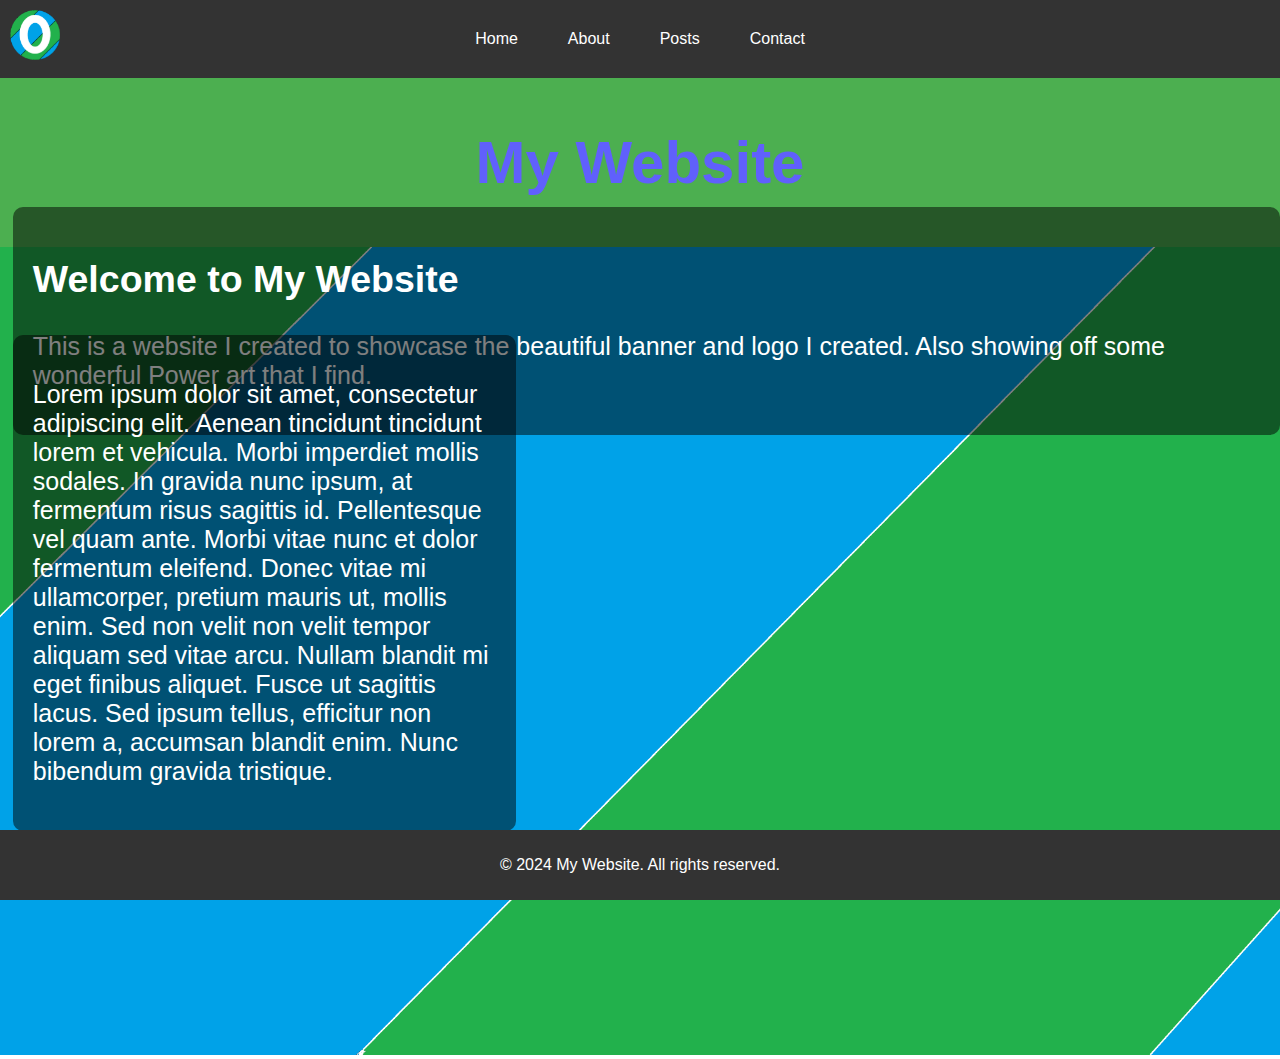
<file: index.html>
<!DOCTYPE html>
<html lang="en">
<head>
    <meta charset="UTF-8">
    <meta name="viewport" content="width=device-width, initial-scale=1.0">
    <link rel="stylesheet" href="index_stylesheet.css">
    <title>Slut Project</title>

</head>
<body>

    <!-- Navigation bar -->
    <nav>
        <a href="index.html">Home</a>
        <a href="about.html">About</a>
        <a href="posts.html">Posts</a>
        <a href="contact.html">Contact</a>
    </nav>

        <!-- Header section -->
        <header>
            <h1>My Website</h1>
        </header>
        
    <!-- Banner image -->
    <div class="banner">
        <img src="Banner.png" alt="Banner Image">
    </div>
    <!-- Main content area -->
    <div class="content">
        <h2>Welcome to My Website</h2>
        <p>This is a website I created to showcase the beautiful banner and logo I created. Also showing off some wonderful Power art that I find.</p>
    </div>

    <div class="content2">
        <p> Lorem ipsum dolor sit amet, consectetur adipiscing elit. Aenean tincidunt tincidunt lorem et vehicula. Morbi imperdiet mollis sodales. In gravida nunc ipsum, at fermentum risus sagittis id. Pellentesque vel quam ante. Morbi vitae nunc et dolor fermentum eleifend. Donec vitae mi ullamcorper, pretium mauris ut, mollis enim. Sed non velit non velit tempor aliquam sed vitae arcu. Nullam blandit mi eget finibus aliquet. Fusce ut sagittis lacus. Sed ipsum tellus, efficitur non lorem a, accumsan blandit enim. Nunc bibendum gravida tristique.
        </p>
    </div>

    <div>
        <img src="Logo.png" alt="Logo" class="logo">
    </div>
    
    <!-- Footer section with copyright stuff -->
    <footer>
        <p>&copy; 2024 My Website. All rights reserved.</p>
    </footer>
</body>
</html>
</file>
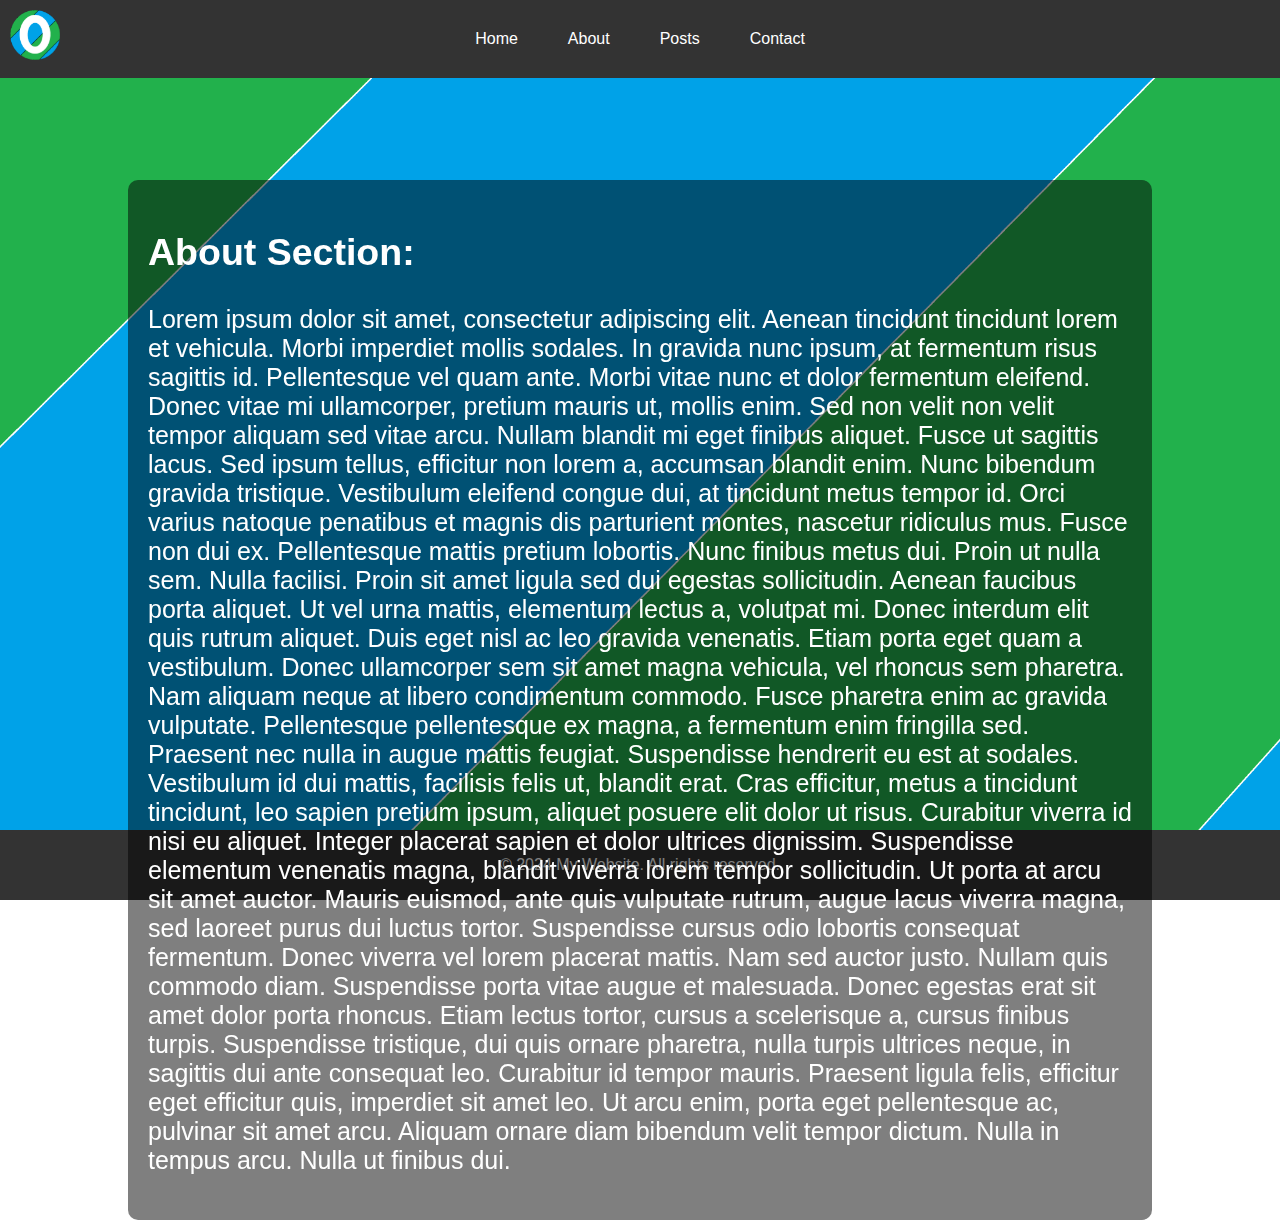
<file: about.html>
<!DOCTYPE html>
<html lang="en">
<head>
    <meta charset="UTF-8">
    <meta name="viewport" content="width=device-width, initial-scale=1.0">
    <link rel="stylesheet" href="about_stylesheet.css">
    <title>Slutproject</title>
</head>
<body>
    <!-- Navigation thingies-->
    <nav>
        <a href="index.html">Home</a>
        <a href="about.html">About</a>
        <a href="posts.html">Posts</a>
        <a href="contact.html">Contact</a>
    </nav>
    
    <!-- Main content area -->
    <div class="content">
        <h2>About Section:</h2>
        <p>Lorem ipsum dolor sit amet, consectetur adipiscing elit. Aenean tincidunt tincidunt lorem et vehicula. Morbi imperdiet mollis sodales. In gravida nunc ipsum, at fermentum risus sagittis id. Pellentesque vel quam ante. Morbi vitae nunc et dolor fermentum eleifend. Donec vitae mi ullamcorper, pretium mauris ut, mollis enim. Sed non velit non velit tempor aliquam sed vitae arcu. Nullam blandit mi eget finibus aliquet. Fusce ut sagittis lacus. Sed ipsum tellus, efficitur non lorem a, accumsan blandit enim. Nunc bibendum gravida tristique.

            Vestibulum eleifend congue dui, at tincidunt metus tempor id. Orci varius natoque penatibus et magnis dis parturient montes, nascetur ridiculus mus. Fusce non dui ex. Pellentesque mattis pretium lobortis. Nunc finibus metus dui. Proin ut nulla sem. Nulla facilisi.
            
            Proin sit amet ligula sed dui egestas sollicitudin. Aenean faucibus porta aliquet. Ut vel urna mattis, elementum lectus a, volutpat mi. Donec interdum elit quis rutrum aliquet. Duis eget nisl ac leo gravida venenatis. Etiam porta eget quam a vestibulum. Donec ullamcorper sem sit amet magna vehicula, vel rhoncus sem pharetra. Nam aliquam neque at libero condimentum commodo. Fusce pharetra enim ac gravida vulputate. Pellentesque pellentesque ex magna, a fermentum enim fringilla sed.
            
            Praesent nec nulla in augue mattis feugiat. Suspendisse hendrerit eu est at sodales. Vestibulum id dui mattis, facilisis felis ut, blandit erat. Cras efficitur, metus a tincidunt tincidunt, leo sapien pretium ipsum, aliquet posuere elit dolor ut risus. Curabitur viverra id nisi eu aliquet. Integer placerat sapien et dolor ultrices dignissim. Suspendisse elementum venenatis magna, blandit viverra lorem tempor sollicitudin. Ut porta at arcu sit amet auctor. Mauris euismod, ante quis vulputate rutrum, augue lacus viverra magna, sed laoreet purus dui luctus tortor. Suspendisse cursus odio lobortis consequat fermentum. Donec viverra vel lorem placerat mattis.
            
            Nam sed auctor justo. Nullam quis commodo diam. Suspendisse porta vitae augue et malesuada. Donec egestas erat sit amet dolor porta rhoncus. Etiam lectus tortor, cursus a scelerisque a, cursus finibus turpis. Suspendisse tristique, dui quis ornare pharetra, nulla turpis ultrices neque, in sagittis dui ante consequat leo. Curabitur id tempor mauris. Praesent ligula felis, efficitur eget efficitur quis, imperdiet sit amet leo. Ut arcu enim, porta eget pellentesque ac, pulvinar sit amet arcu. Aliquam ornare diam bibendum velit tempor dictum. Nulla in tempus arcu. Nulla ut finibus dui.
            
            </p>
    </div>

    <div>
        <img src="Logo.png" alt="Logo" class="logo">
    </div>

    <!-- Banner image -->
    <div class="banner">
        <img src="Banner.png" alt="Banner Image">
    </div>

    <!-- Footer section with copyright stuff -->
    <footer>
        <p>&copy; 2024 My Website. All rights reserved.</p>
    </footer>
</body>
</html>
</file>
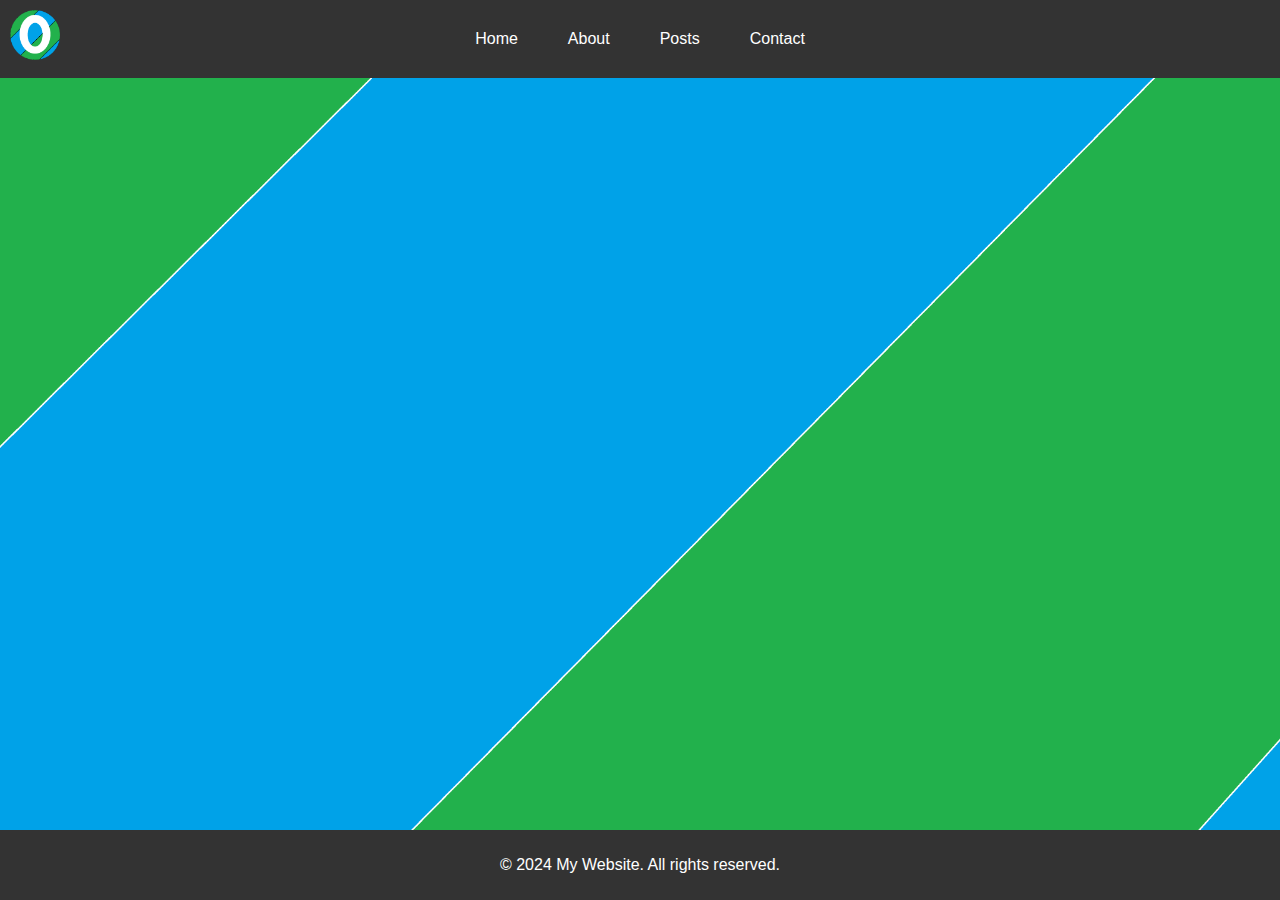
<file: contact.html>
<!DOCTYPE html>
<html lang="en">
<head>
    <meta charset="UTF-8">
    <meta name="viewport" content="width=device-width, initial-scale=1.0">
    <link rel="stylesheet" href="contact_stylesheet.css">
    <title>Slutproject</title>
</head>
<body>
    <!-- Navigation thingies-->
    <nav>
        <a href="index.html">Home</a>
        <a href="about.html">About</a>
        <a href="posts.html">Posts</a>
        <a href="contact.html">Contact</a>
    </nav>
    
    <div>
        <img src="Logo.png" alt="Logo" class="logo">
    </div>

    <!-- Banner image -->
    <div class="banner">
        <img src="Banner.png" alt="Banner Image">
    </div>

    <!-- Footer section with copyright stuff -->
    <footer>
        <p>&copy; 2024 My Website. All rights reserved.</p>
    </footer>
</body>
</html>
</file>
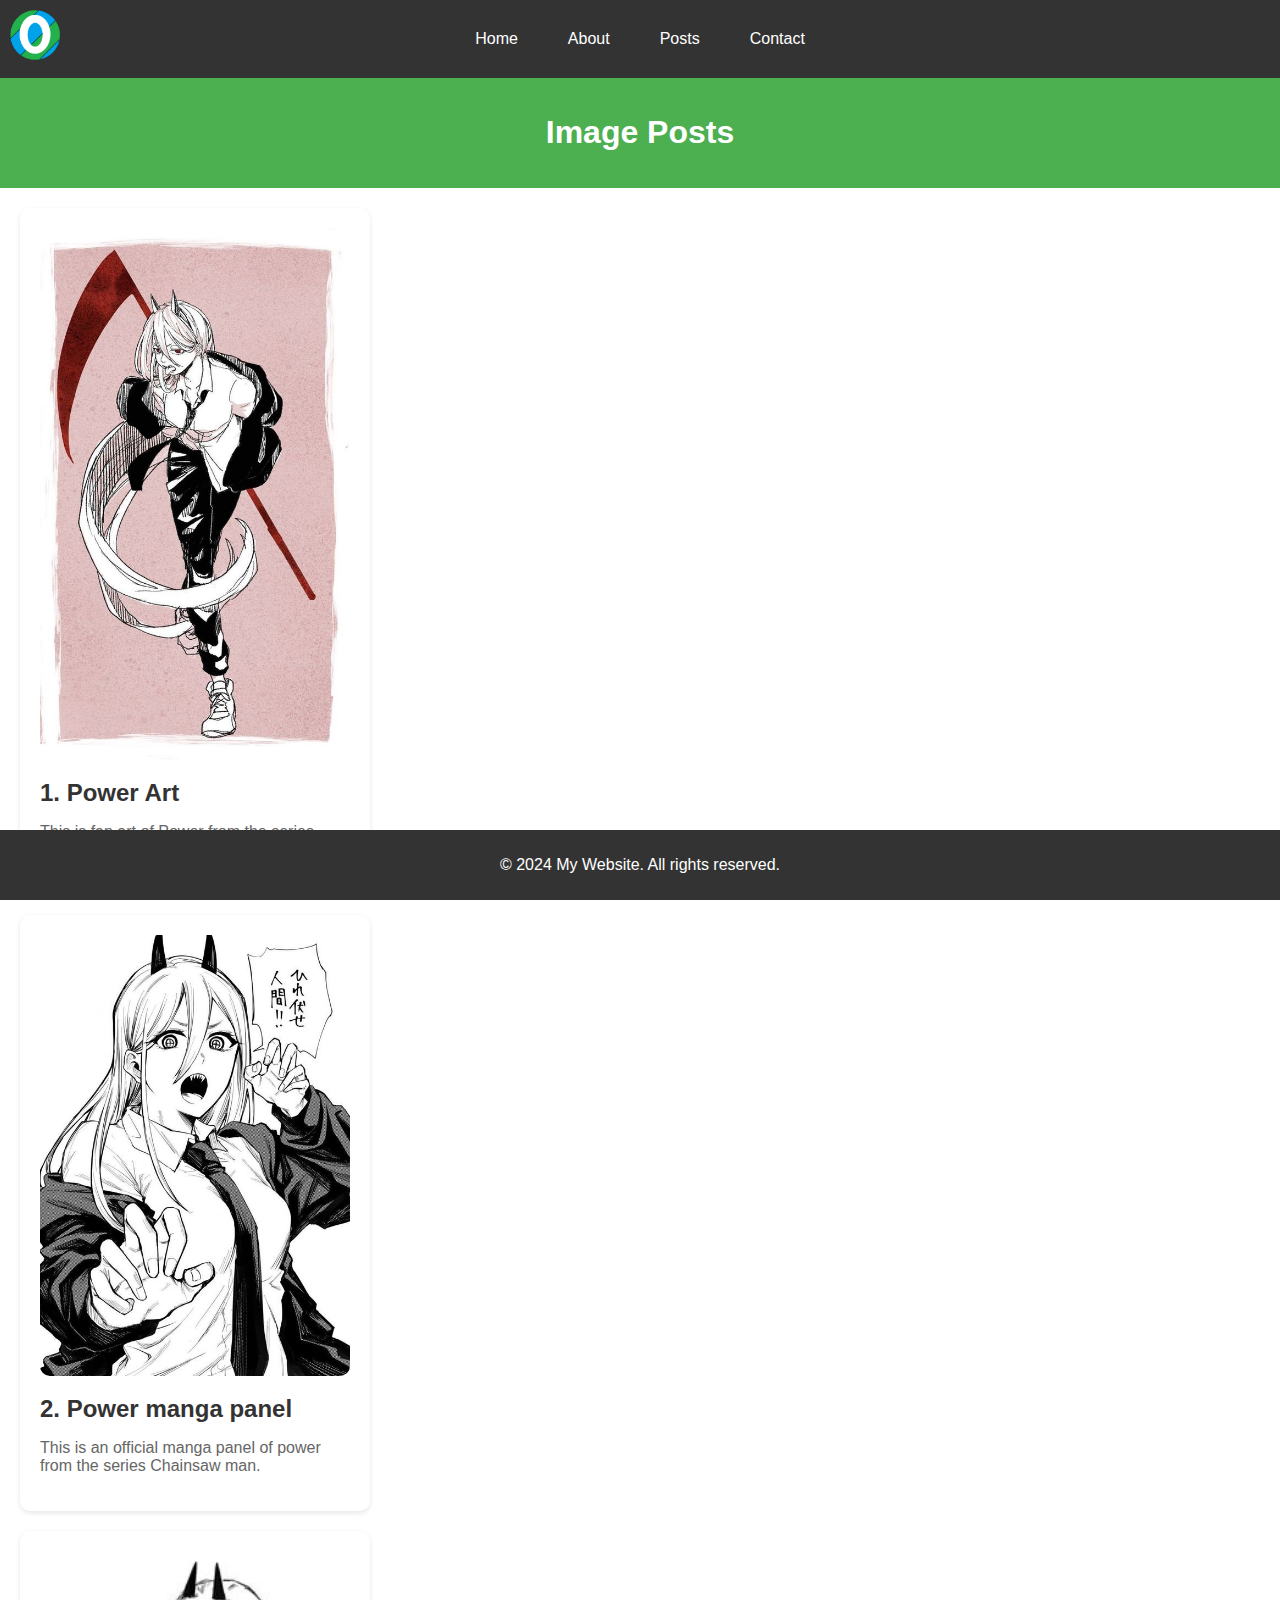
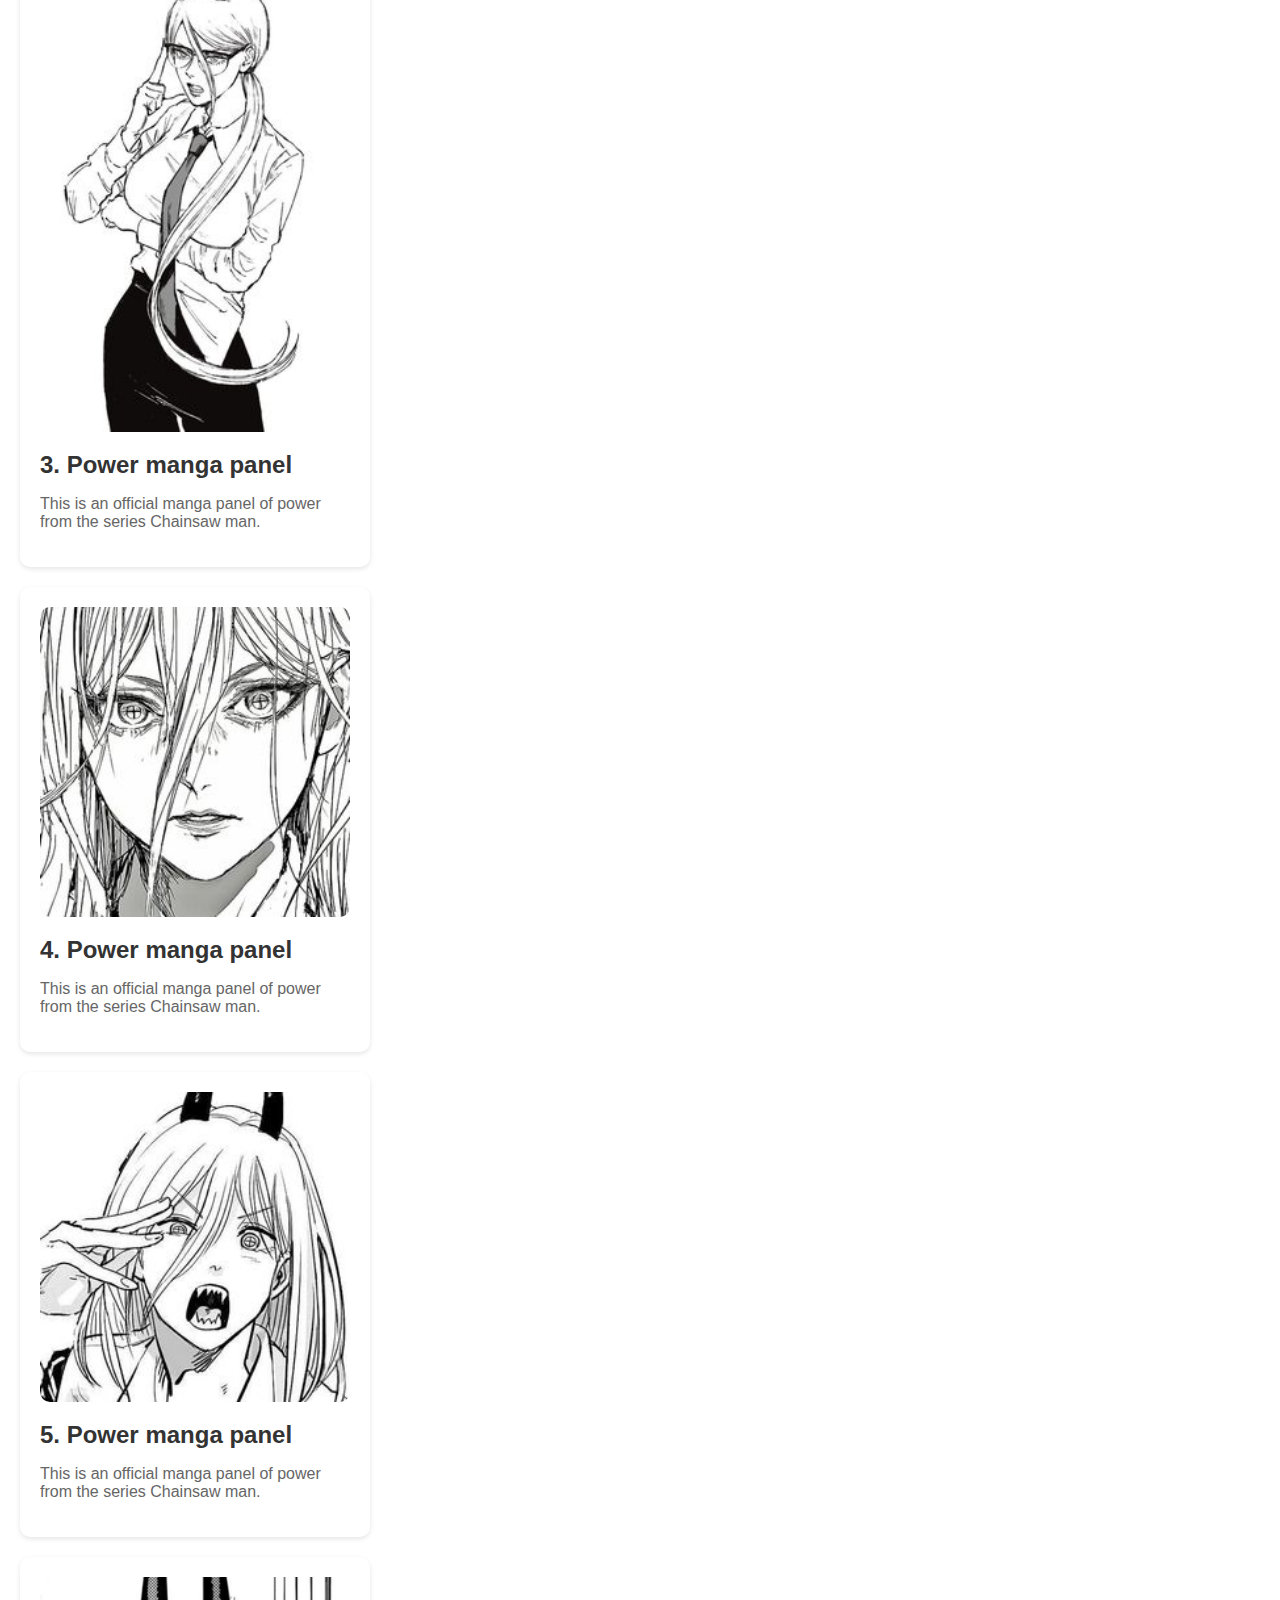
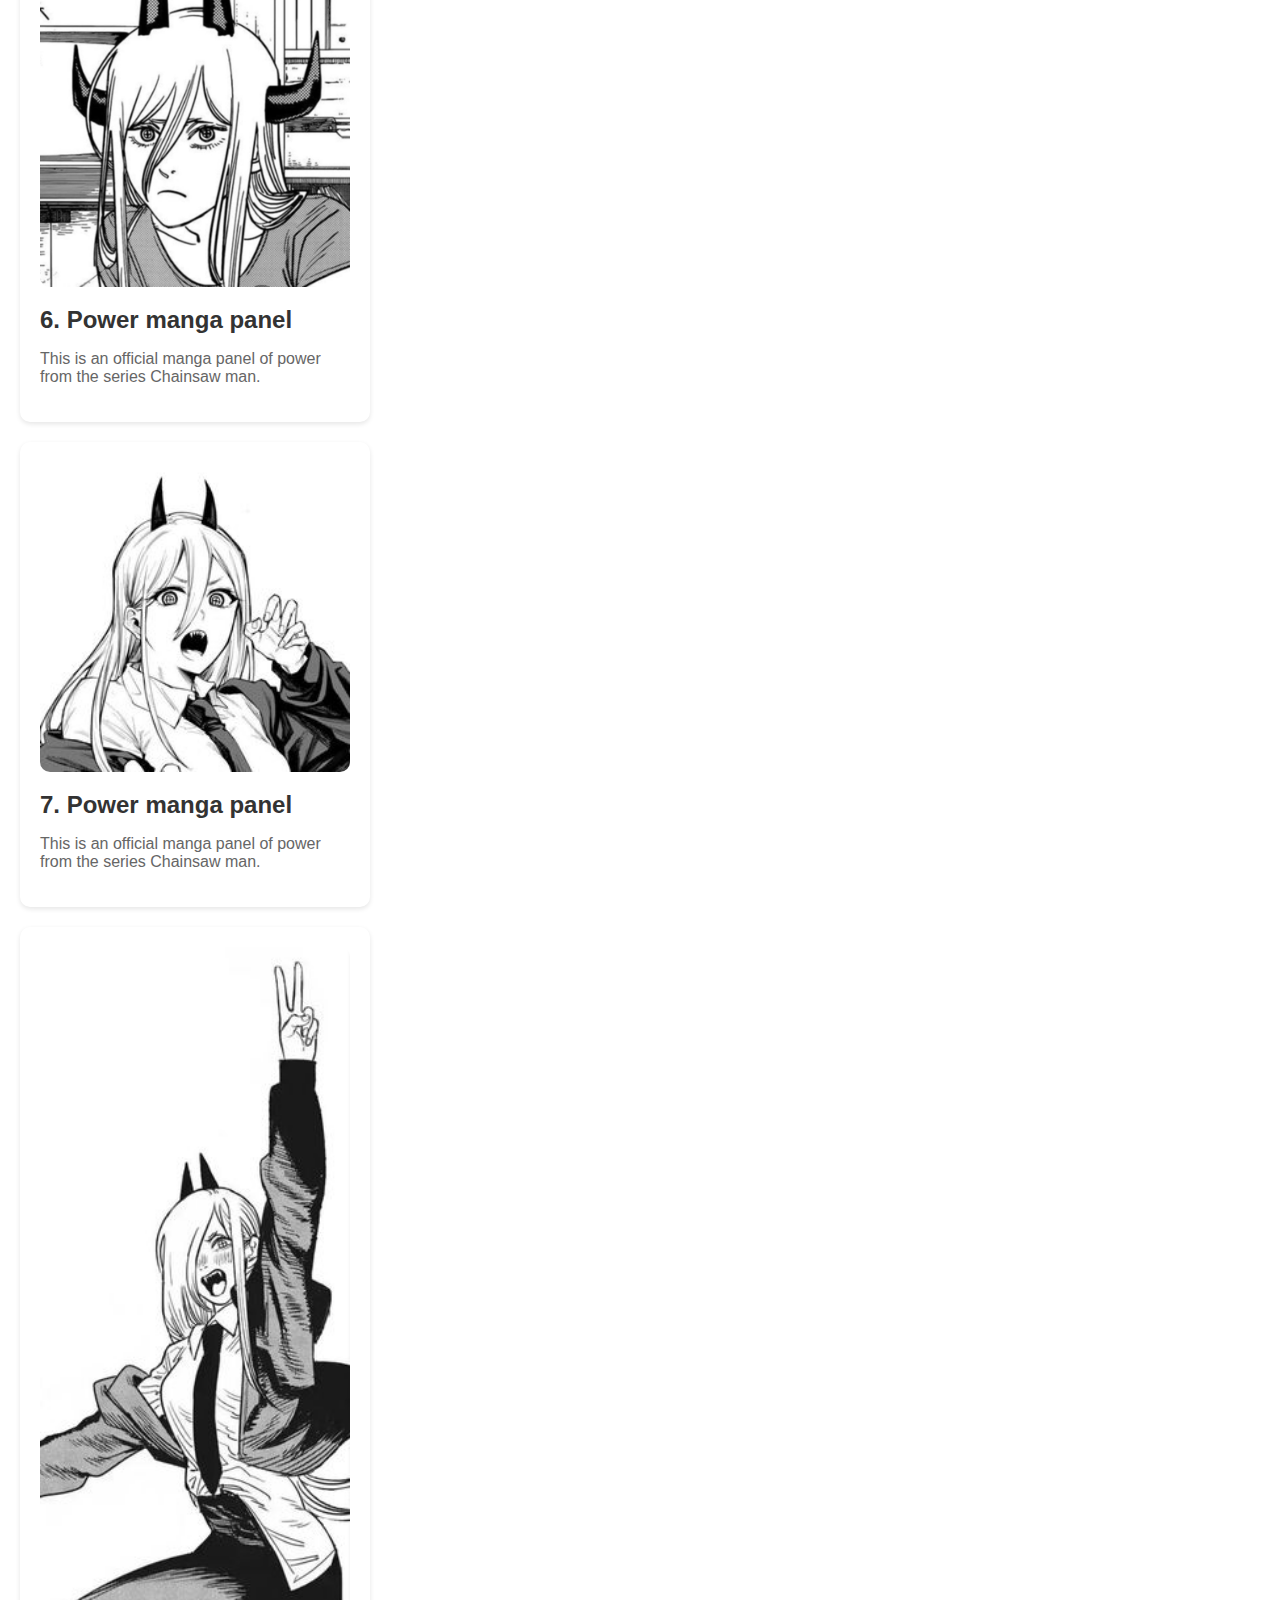
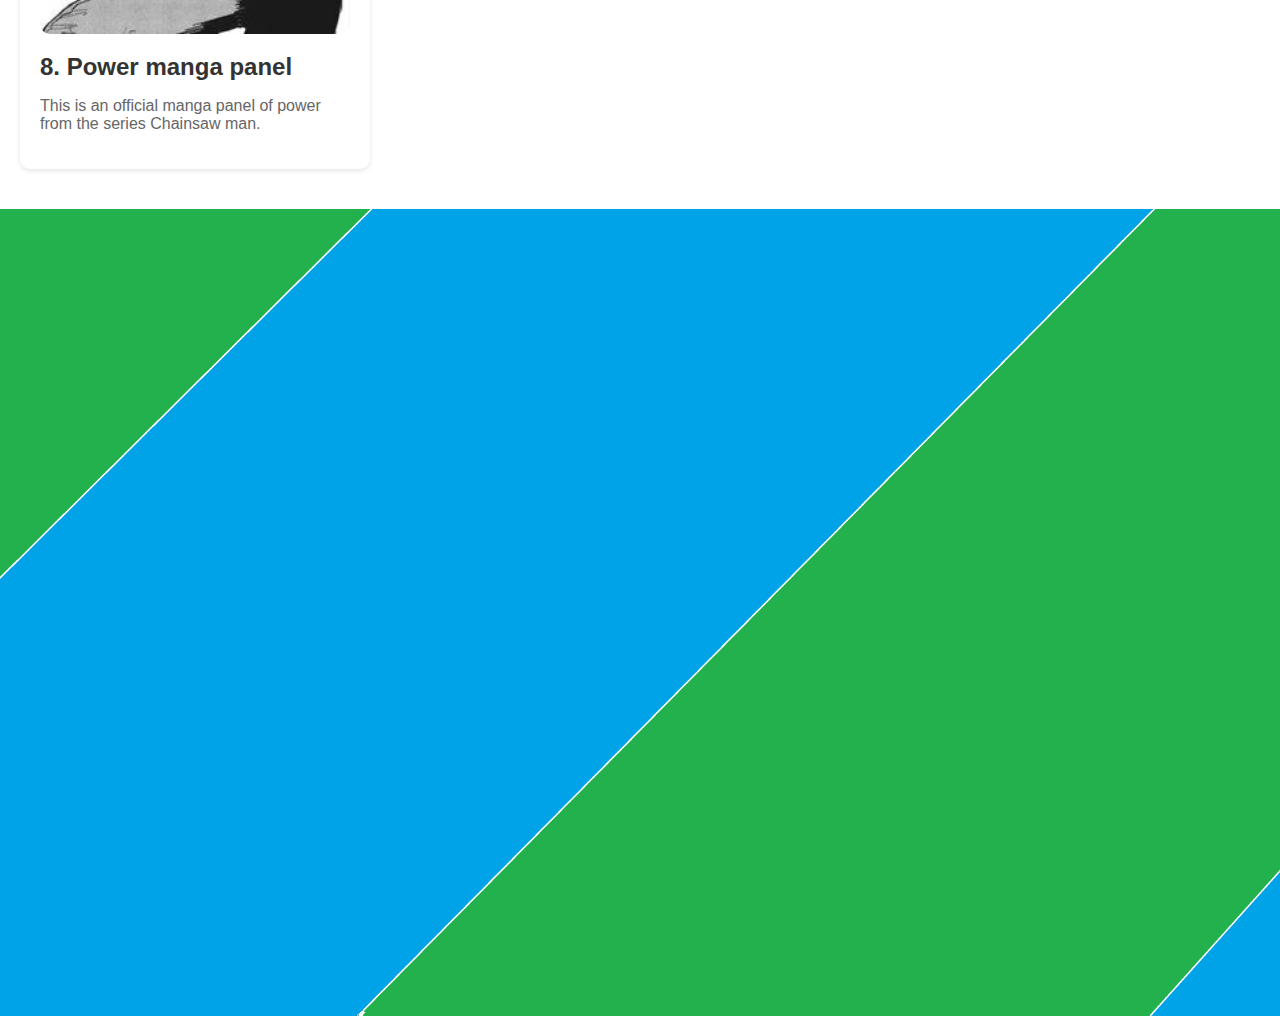
<file: posts.html>
<!DOCTYPE html>
<html lang="en">
<head>
    <meta charset="UTF-8">
    <meta name="viewport" content="width=device-width, initial-scale=1.0">
    <link rel="stylesheet" href="posts_stylesheet.css">
    <title>Slutproject</title>
</head>
<body>
    <!-- Navigation thingies-->
    <nav>
        <a href="index.html">Home</a>
        <a href="about.html">About</a>
        <a href="posts.html">Posts</a>
        <a href="contact.html">Contact</a>
    </nav>
    
        <!-- Header section -->
        <header>
            <h1>Image Posts</h1>
        </header>
        
        <!-- Main content area -->
        <main>
            <!-- Post 1 -->
            <div class="post">
                <img src="Power.jpg" alt="Description of Image 1">
                <div class="post-content">
                    <h2>1. Power Art</h2>
                    <p>This is fan art of Power from the series Chainsaw man.</p>
                </div>
            </div>
    
            <!-- Post 2 -->
            <div class="post">
                <img src="Power2.jpg" alt="Description of Image 2">
                <div class="post-content">
                    <h2>2. Power manga panel</h2>
                    <p>This is an official manga panel of power from the series Chainsaw man.</p>
                </div>
            </div>
    
            <!-- Post 3 -->
            <div class="post">
                <img src="Power3.jpg" alt="Description of Image 3">
                <div class="post-content">
                    <h2>3. Power manga panel</h2>
                    <p>This is an official manga panel of power from the series Chainsaw man.</p>
                </div>
           </div>
           
            <!-- Post 4 -->
            <div class="post">
                <img src="Power5.jpg" alt="Description of Image 4">
                <div class="post-content">
                    <h2>4. Power manga panel</h2>
                    <p>This is an official manga panel of power from the series Chainsaw man.</p>
                </div>
           </div>

            <!-- Post 5 -->
            <div class="post">
                <img src="Power6.jpg" alt="Description of Image 5">
                <div class="post-content">
                    <h2>5. Power manga panel</h2>
                    <p>This is an official manga panel of power from the series Chainsaw man.</p>
                </div>
           </div>

            <!-- Post 6 -->
            <div class="post">
                <img src="Power7.jpg" alt="Description of Image 6">
                <div class="post-content">
                    <h2>6. Power manga panel</h2>
                    <p>This is an official manga panel of power from the series Chainsaw man.</p>
                </div>
           </div>

            <!-- Post 7 -->
            <div class="post">
                <img src="Power8.jpg" alt="Description of Image 7">
                <div class="post-content">
                    <h2>7. Power manga panel</h2>
                    <p>This is an official manga panel of power from the series Chainsaw man.</p>
                </div>
           </div>

            <!-- Post 8 -->
            <div class="post">
                <img src="Power9.jpg" alt="Description of Image 8">
                <div class="post-content">
                    <h2>8. Power manga panel</h2>
                    <p>This is an official manga panel of power from the series Chainsaw man.</p>
                </div>
           </div>
            <!-- Add more posts as needed -->
        </main>

    <div>
        <img src="Logo.png" alt="Logo" class="logo">
    </div>

    <!-- Banner image -->
    <div class="banner">
        <img src="Banner.png" alt="Banner Image">
    </div>

    <!-- Footer section with copyright stuff -->
    <footer>
        <p>&copy; 2024 My Website. All rights reserved.</p>
    </footer>
</body>
</html>
</file>
<file: index_stylesheet.css>
body {
    font-family: Arial, sans-serif;
    margin: 0;
    padding: 0;
}
header {
    font-size:30px;
    background-color: #4CAF50;
    color: rgb(96, 96, 252);
    padding: 10px 0;
    text-align: center;
}
nav {
    display: flex;
    justify-content: center;
    background-color: #333;
}
nav a {
    color: white;
    padding: 30px 25px;
    text-decoration: none;
    text-align: center;
}
nav a:hover {
    background-color: #ddd;
    color: black;
}
.banner {
    width: 100%;
    margin: 0%;
    overflow: hidden;
    position: relative;
}
.banner img {
    width: 100%;
    height: auto;
}
.content {
    font-size: 25px;
    padding: 0%;
    color: white;
    position: absolute; /* Add this to position content absolutely */
    float: left; /* changes position */
    left: 1%; /* also changes position (in the banner) */
    top: 23%; /* also also changes position (in the banner) */
    background-color: rgba(0, 0, 0, 0.5); /* Adds a semi-transparent background for readability */
    padding: 20px; /* Adds padding for better spacing */
    border-radius: 10px; /* Adds rounded corners */
}
.content2{
    font-size: 25px;
    margin-top: 10%;
    padding: 0%;
    color: white;
    position: absolute; /* Add this to position content absolutely */
    float: left; /* changes position */
    left: 1%; /* also changes position (in the banner) */
    right: 59.7%;
    top: 23%; /* also also changes position (in the banner) */
    background-color: rgba(0, 0, 0, 0.5); /* Adds a semi-transparent background for readability */
    padding: 20px; /* Adds padding for better spacing */
    border-radius: 10px; /* Adds rounded corners */
}
.logo {
    position: fixed;
    top: 10px;
    left: 10px;
    width: 50px; /* Adjusts size as needed */
    height: auto;
    z-index: 1000; /* Ensure it stays on top */
}
footer {
    background-color: #333;
    color: white;
    text-align: center;
    padding: 10px 0;
    position: fixed;
    width: 100%;
    bottom: 0;
}
</file>
<file: about_stylesheet.css>
body {
    font-family: Arial, sans-serif;
    margin: 0;
    padding: 0;
}
header {
    background-color: #4CAF50;
    color: white;
    padding: 15px 0;
    text-align: center;
}
nav {
    display: flex;
    justify-content: center;
    background-color: #333;
}
nav a {
    color: white;
    padding: 30px 25px;
    text-decoration: none;
    text-align: center;
}
nav a:hover {
    background-color: #ddd;
    color: black;
}
.banner {
    width: 100%;
    margin: 0%;
    overflow: hidden;
    position: relative;
}
.banner img {
    width: 100%;
    height: auto;
}
.content {
    font-size: 25px;
    padding: 10%;
    color: white;
    position: absolute;
    float: right; /* changes position */
    left: 10%; /* also changes position (in the banner) */
    right: 10%; /* also also changes position (in the banner) */
    top: 20%; /* also also also changes position (in the banner) */
    background-color: rgba(0, 0, 0, 0.5); /* Adds a semi-transparent background for readability */
    padding: 20px; /* Adds padding for better spacing */
    border-radius: 10px; /* Adds rounded corners */
    z-index: 999;
}
.logo {
    position: fixed;
    top: 10px;
    left: 10px;
    width: 50px; /* Adjusts size as needed */
    height: auto;
    z-index: 1000; /* Ensure it stays on top */
}
footer {
    background-color: #333;
    color: white;
    text-align: center;
    padding: 10px 0;
    position: fixed;
    width: 100%;
    bottom: 0;
}
</file>
<file: contact_stylesheet.css>
body {
    font-family: Arial, sans-serif;
    margin: 0;
    padding: 0;
}
header {
    background-color: #4CAF50;
    color: white;
    padding: 15px 0;
    text-align: center;
}
nav {
    display: flex;
    justify-content: center;
    background-color: #333;
}
nav a {
    color: white;
    padding: 30px 25px;
    text-decoration: none;
    text-align: center;
}
nav a:hover {
    background-color: #ddd;
    color: black;
}
.banner {
    width: 100%;
    margin: 0%;
    overflow: hidden;
    position: relative;
}
.banner img {
    width: 100%;
    height: auto;
}
.content {
    font-size: 25px;
    padding: 0%;
    color: white;
    position: absolute; /* Add this to position content absolutely */
    float: left; /* changes position */
    left: 1%; /* also changes position (in the banner) */
    top: 23%; /* also also changes position (in the banner) */
    background-color: rgba(0, 0, 0, 0.5); /* Adds a semi-transparent background for readability */
    padding: 20px; /* Adds padding for better spacing */
    border-radius: 10px; /* Adds rounded corners */
}
.logo {
    position: fixed;
    top: 10px;
    left: 10px;
    width: 50px; /* Adjusts size as needed */
    height: auto;
    z-index: 1000; /* Ensure it stays on top */
}
footer {
    background-color: #333;
    color: white;
    text-align: center;
    padding: 10px 0;
    position: fixed;
    width: 100%;
    bottom: 0;
}
</file>
<file: posts_stylesheet.css>
body {
    font-family: Arial, sans-serif;
    margin: 0;
    padding: 0;
}
header {
    background-color: #4CAF50;
    color: white;
    padding: 15px 0;
    text-align: center;
}
nav {
    display: flex;
    justify-content: center;
    background-color: #333;
}
nav a {
    color: white;
    padding: 30px 25px;
    text-decoration: none;
    text-align: center;
}
nav a:hover {
    background-color: #ddd;
    color: black;
}
.banner {
    width: 100%;
    margin: 0%;
    overflow: hidden;
    position: relative;
}
.banner img {
    width: 100%;
    height: auto;
}
.content {
    font-size: 25px;
    padding: 0%;
    color: white;
    position: absolute; /* Add this to position content absolutely */
    float: left; /* changes position */
    left: 1%; /* also changes position (in the banner) */
    top: 23%; /* also also changes position (in the banner) */
    background-color: rgba(0, 0, 0, 0.5); /* Adds a semi-transparent background for readability */
    padding: 20px; /* Adds padding for better spacing */
    border-radius: 10px; /* Adds rounded corners */
}
.logo {
    position: fixed;
    top: 10px;
    left: 10px;
    width: 50px; /* Adjusts size as needed */
    height: auto;
    z-index: 1000; /* Ensure it stays on top */
}
footer {
    background-color: #333;
    color: white;
    text-align: center;
    padding: 10px 0;
    position: fixed;
    width: 100%;
    bottom: 0;
}

main {
    padding: 20px;
}

.post {
    background-color: white;
    margin-bottom: 20px;
    padding: 20px;
    border-radius: 10px;
    box-shadow: 0 2px 5px rgba(0, 0, 0, 0.1);
    Height:25%;
    Width:25%;
}

.post img {
    width: 100%;
    height: auto;
    border-radius: 10px;
}

.post-content {
    margin-top: 15px;
}

.post h2 {
    margin: 0;
    color: #333;
}

.post p {
    color: #666;
}
</file>
